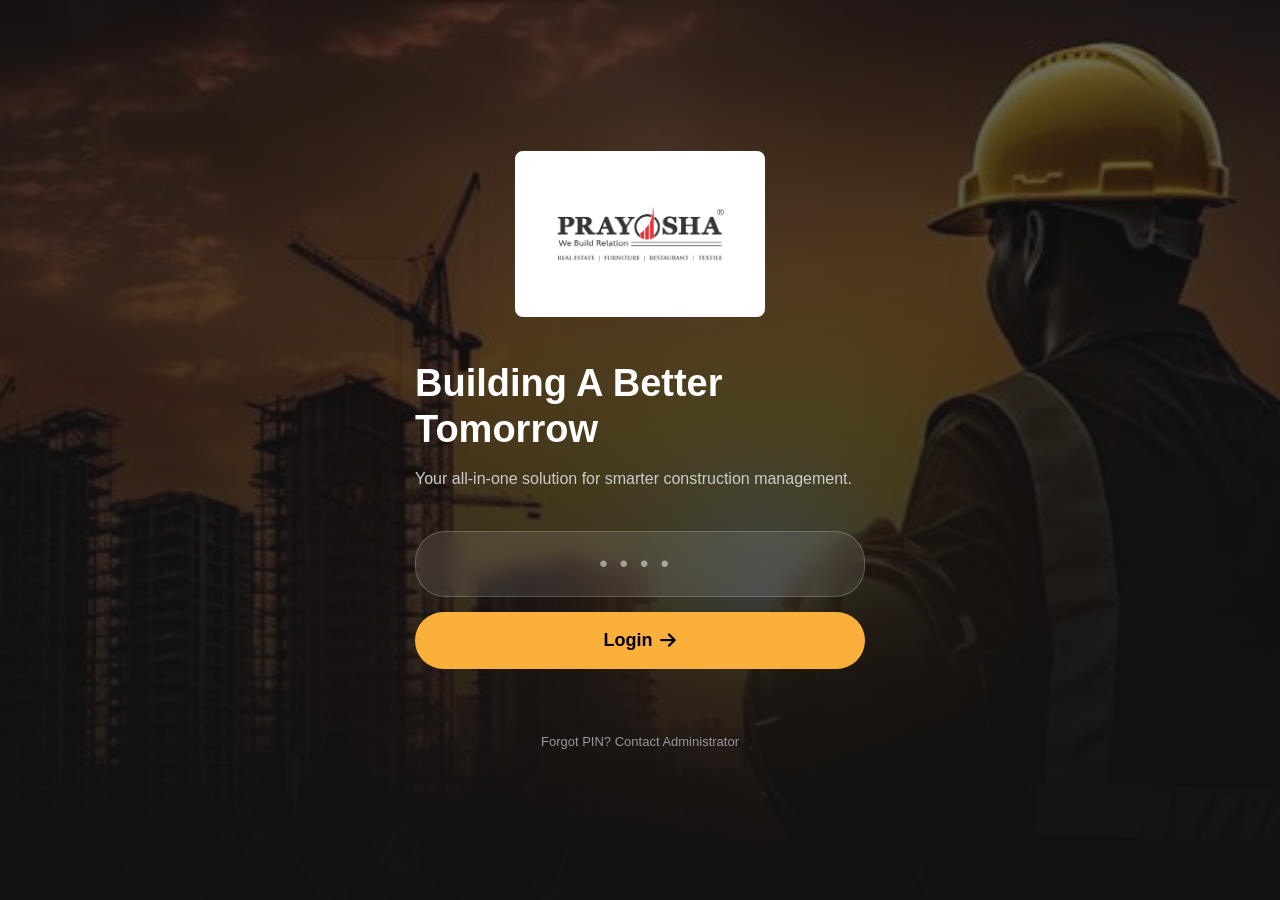
<file: Index.html>
<!DOCTYPE html>
<html lang="en">
<head>
    <meta charset="UTF-8">
    <meta name="viewport" content="width=device-width, initial-scale=1.0, maximum-scale=1.0, user-scalable=no">
    <title>Prayosha Construction App</title>
    
    <!-- FontAwesome for modern UI Icons -->
    <link rel="stylesheet" href="https://cdnjs.cloudflare.com/ajax/libs/font-awesome/6.4.0/css/all.min.css">
    
    <!-- Link to Modular CSS Files -->
    <link rel="stylesheet" href="css/style.css">
    <link rel="stylesheet" href="css/login.css">
</head>
<body>

    <!-- ========================================= -->
    <!-- VIEW 1: EXECUTIVE LOGIN SCREEN            -->
    <!-- ========================================= -->
    <div id="loginView">
        <div class="login-overlay"></div>
        <div class="login-content">
            
            <!-- Real Logo from Assets Folder -->
            <div class="login-branding">
                <img src="assets/logo.jpg" alt="Prayosha Logo" class="company-logo">
            </div>

            <h1 class="login-headline">Building A Better<br>Tomorrow</h1>
            <p class="login-subheadline">Your all-in-one solution for smarter construction management.</p>
            
            <div class="login-input-area">
                <input type="password" id="pinInput" maxlength="4" placeholder="••••" inputmode="numeric">
                <button id="loginBtn" class="login-btn" onclick="attemptLogin()">
                    Login <i class="fas fa-arrow-right" style="margin-left: 8px;"></i>
                </button>
                <div id="statusMessage" class="message"></div>
                <div class="forgot-pin">Forgot PIN? Contact Administrator</div>
            </div>

        </div>
    </div>

    <!-- ========================================= -->
    <!-- VIEW 2: DASHBOARD COMMAND CENTER          -->
    <!-- ========================================= -->
    <div id="dashboardView">
        <!-- Sidebar (Desktop & Tablet) -->
        <div class="sidebar">
            <div class="sidebar-header">PRAYO<span>SHA</span></div>
            <ul class="nav-links" id="sidebarNav">
                <li class="active"><i class="fas fa-home"></i><span class="nav-text">Dashboard</span></li>
                <li><i class="fas fa-building"></i><span class="nav-text">Projects</span></li>
                <li><i class="fas fa-tasks"></i><span class="nav-text">Tasks</span></li>
                <li><i class="fas fa-boxes"></i><span class="nav-text">Inventory</span></li>
                <li><i class="fas fa-users"></i><span class="nav-text">Workforce</span></li>
                <li><i class="fas fa-file-invoice-dollar"></i><span class="nav-text">Accounts</span></li>
                <li><i class="fas fa-shopping-cart"></i><span class="nav-text">Purchases</span></li>
                <li><i class="fas fa-handshake"></i><span class="nav-text">Vendors</span></li>
                <li><i class="fas fa-comments"></i><span class="nav-text">Social</span></li>
            </ul>
        </div>

        <!-- Main Content Area -->
        <div class="main-content">
            <div class="top-header">
                <div class="header-left">
                    <select class="project-select" id="globalProject">
                        <option value="PRJ-01">Skyline Residency</option>
                        <option value="PRJ-02">Greenwood Villas</option>
                        <option value="PRJ-03">Shivalik Heights</option>
                    </select>
                    <div class="sync-badge online" id="networkStatus">
                        <i class="fas fa-wifi"></i> Online
                    </div>
                </div>

                <div class="header-right">
                    <div class="icon-btn" title="Search"><i class="fas fa-search"></i></div>
                    <div class="icon-btn" title="Notifications">
                        <i class="fas fa-bell"></i>
                        <div class="notification-dot"></div>
                    </div>
                    
                    <div class="profile-container">
                        <div class="avatar-circle" id="userAvatar" onclick="toggleProfileMenu()">--</div>
                        <div class="profile-dropdown" id="profileMenu">
                            <div class="dropdown-header-info">
                                <strong id="displayFullName">Loading...</strong>
                                <small id="displayRole">Role</small>
                            </div>
                            <a class="dropdown-item"><i class="fas fa-user-cog"></i> Account Settings</a>
                            <a class="dropdown-item"><i class="fas fa-moon"></i> Dark Mode</a>
                            <a class="dropdown-item logout" onclick="performLogout()"><i class="fas fa-sign-out-alt"></i> Secure Logout</a>
                        </div>
                    </div>
                </div>
            </div>

            <div class="content-area" id="mainWorkspace">
                <div class="dashboard-card">
                    <h2>Command Center Online</h2>
                    <p>Welcome to the Director's Command Center. Login CSS is now isolated!</p>
                </div>
            </div>
        </div>

        <!-- Bottom Navigation (Mobile Only) -->
        <div class="bottom-nav">
            <div class="bottom-nav-item active"><i class="fas fa-home"></i>Home</div>
            <div class="bottom-nav-item"><i class="fas fa-tasks"></i>Tasks</div>
            <div class="bottom-nav-item"><i class="fas fa-camera"></i>Updates</div>
            <div class="bottom-nav-item"><i class="fas fa-boxes"></i>Stock</div>
            <div class="bottom-nav-item"><i class="fas fa-bars"></i>More</div>
        </div>
    </div>

    <!-- ========================================= -->
    <!-- LINK TO MODULAR JAVASCRIPT FILES          -->
    <!-- ========================================= -->
    <script src="js/auth.js"></script>
    <script src="js/Director_Dashboard.js"></script>

</body>
</html>
</file>
<file: css/style.css>
:root {
    --primary-color: #FBB03B;
    --bg-color: #f4f7f6;
    --sidebar-bg: #121212;
    --sidebar-hover: #2a2a2a;
    --text-light: #ffffff;
    --text-dark: #333333;
}

/* Added overflow-x: hidden to prevent horizontal scrolling on mobile */
body {
    margin: 0;
    font-family: 'Segoe UI', Tahoma, Geneva, Verdana, sans-serif;
    height: 100vh;
    overflow: hidden;
    background-color: var(--bg-color);
    width: 100vw;
    overflow-x: hidden;
}

#dashboardView {
    display: none;
    height: 100%;
    width: 100%;
}

/* =========================================
   DASHBOARD STYLES (Sidebar, Header, Main)
   ========================================= */
.sidebar {
    background-color: var(--sidebar-bg); color: var(--text-light); display: flex; flex-direction: column;
    transition: width 0.3s ease; z-index: 1000;
}
.sidebar-header {
    padding: 20px; text-align: center; font-weight: bold; font-size: 20px;
    letter-spacing: 1px; border-bottom: 1px solid #333; white-space: nowrap; overflow: hidden;
}
.sidebar-header span { color: var(--primary-color); }
.nav-links { list-style: none; padding: 0; margin: 0; flex-grow: 1; overflow-y: auto; }
.nav-links li { padding: 15px 20px; display: flex; align-items: center; cursor: pointer; transition: background-color 0.2s; white-space: nowrap; }
.nav-links li:hover, .nav-links li.active { background-color: var(--sidebar-hover); border-left: 4px solid var(--primary-color); }
.nav-links li i { font-size: 18px; min-width: 30px; text-align: center; color: var(--primary-color); }
.nav-text { margin-left: 15px; }

.main-content { flex-grow: 1; display: flex; flex-direction: column; overflow-y: auto; position: relative; overflow-x: hidden; }
.content-area { padding: 20px; flex-grow: 1; }
.dashboard-card { background: white; padding: 20px; border-radius: 12px; box-shadow: 0 4px 6px rgba(0,0,0,0.05); margin-bottom: 20px; }
.module-view { display: none; } /* Used for SPA routing */

/* TOP NAV STYLES */
.top-header { background-color: #ffffff; padding: 10px 20px; display: flex; justify-content: space-between; align-items: center; box-shadow: 0 2px 5px rgba(0,0,0,0.05); z-index: 10; }
.header-left, .header-right { display: flex; align-items: center; gap: 15px; }
.project-select { font-size: 16px; font-weight: bold; color: var(--text-dark); border: 1px solid #ddd; padding: 8px 12px; border-radius: 6px; background-color: #f9f9f9; cursor: pointer; outline: none; }
.project-select:focus { border-color: var(--primary-color); }
.sync-badge { font-size: 11px; padding: 4px 8px; border-radius: 12px; font-weight: bold; display: flex; align-items: center; gap: 5px; }
.sync-badge.online { background-color: #e8f5e9; color: #2e7d32; }
.sync-badge.offline { background-color: #fff3e0; color: #ef6c00; }
.icon-btn { position: relative; cursor: pointer; color: #666; font-size: 18px; padding: 5px; }
.icon-btn:hover { color: var(--primary-color); }
.notification-dot { position: absolute; top: 0; right: 0; background-color: #ff4d4d; width: 8px; height: 8px; border-radius: 50%; }
.profile-container { position: relative; }
.avatar-circle { width: 38px; height: 38px; background-color: var(--primary-color); color: #000; border-radius: 50%; display: flex; justify-content: center; align-items: center; font-weight: bold; font-size: 14px; cursor: pointer; user-select: none; }
.profile-dropdown { display: none; position: absolute; top: 50px; right: 0; background-color: white; min-width: 200px; box-shadow: 0 4px 12px rgba(0,0,0,0.15); border-radius: 8px; overflow: hidden; z-index: 100; }
.profile-dropdown.show { display: block; }
.dropdown-header-info { padding: 15px; border-bottom: 1px solid #eee; background-color: #fafafa; }
.dropdown-header-info strong { display: block; color: #333; }
.dropdown-header-info small { color: #888; }
.dropdown-item { padding: 12px 15px; display: flex; align-items: center; gap: 10px; color: #444; text-decoration: none; cursor: pointer; transition: background 0.2s; }
.dropdown-item:hover { background-color: #f0f0f0; color: var(--primary-color); }
.dropdown-item.logout { color: #d32f2f; border-top: 1px solid #eee; }

/* BOTTOM NAV STYLES */
.bottom-nav { display: none; background-color: #ffffff; box-shadow: 0 -2px 10px rgba(0,0,0,0.1); position: fixed; bottom: 0; width: 100%; z-index: 1000; }
.bottom-nav-item { flex: 1; text-align: center; padding: 10px 0; color: #666; cursor: pointer; font-size: 12px; }
.bottom-nav-item i { display: block; font-size: 20px; margin-bottom: 5px; color: #888; }
.bottom-nav-item.active { color: var(--primary-color); font-weight: bold; }
.bottom-nav-item.active i { color: var(--primary-color); }

/* =========================================
   RESPONSIVE MEDIA QUERIES
   ========================================= */
@media (min-width: 1025px) { .sidebar { width: 260px; } .nav-text { display: inline-block; } }
@media (min-width: 768px) and (max-width: 1024px) {
    .sidebar { width: 70px; } .sidebar-header { padding: 20px 0; font-size: 14px; } .sidebar-header span { display: none; }
    .nav-text { display: none; } .nav-links li { justify-content: center; padding: 15px 0; } .nav-links li i { margin: 0; }
}
@media (max-width: 767px) {
    .sidebar { display: none; } 
    .bottom-nav { display: flex; } 
    .main-content { padding-bottom: 80px; }
    
    /* MOBILE HEADER FIXES */
    .top-header { padding: 10px; }
    .header-left, .header-right { gap: 8px; }
    
    /* Shrink the project dropdown */
    .project-select {
        font-size: 13px;
        padding: 6px;
        max-width: 130px;
        text-overflow: ellipsis;
        white-space: nowrap;
        overflow: hidden;
    }
    
    /* Hide the text 'Online', show only the wifi icon */
    .sync-badge { padding: 6px; font-size: 0; }
    .sync-badge i { font-size: 12px; margin: 0; }
    
    /* Shrink Avatar and Icons */
    .icon-btn { font-size: 16px; }
    .avatar-circle { width: 32px; height: 32px; font-size: 12px; }
    
    /* Grid layout fix for mobile */
    #projectsGrid { grid-template-columns: 1fr !important; }
}
</file>
<file: css/login.css>
/* =========================================
   EXECUTIVE LOGIN SCREEN STYLES
   Isolated file for Login UI only.
   ========================================= */

#loginView {
    display: flex;
    justify-content: center;
    align-items: center;
    height: 100vh;
    width: 100%;
    /* Connects to the background image in your assets folder */
    background-image: url('../assets/background.jpg');
    background-size: cover;
    background-position: center;
    position: relative;
}

.login-overlay {
    position: absolute;
    top: 0; left: 0; right: 0; bottom: 0;
    /* The dark gradient that goes over the picture */
    background: linear-gradient(to bottom, rgba(18, 18, 18, 0.6) 0%, rgba(18, 18, 18, 0.95) 100%);
    z-index: 1;
}

.login-content {
    position: relative;
    z-index: 2;
    width: 100%;
    max-width: 450px;
    padding: 40px;
    text-align: center;
    color: white;
    display: flex;
    flex-direction: column;
}

.login-branding {
    margin-bottom: 30px;
}

/* Styles for your actual company logo */
.company-logo {
    max-width: 250px;
    height: auto;
    margin-bottom: 10px;
    border-radius: 8px; /* Optional: rounds the corners of the white background */
}

.login-headline {
    font-size: 38px;
    font-weight: 800;
    line-height: 1.2;
    margin: 0 0 15px 0;
    text-align: left;
}

.login-subheadline {
    font-size: 16px;
    color: #cccccc;
    margin: 0 0 40px 0;
    line-height: 1.5;
    text-align: left;
}

.login-input-area {
    display: flex;
    flex-direction: column;
    gap: 15px;
}

input[type="password"] {
    width: 100%; padding: 18px; 
    border: 1px solid rgba(255,255,255,0.2); 
    border-radius: 30px; 
    background-color: rgba(255, 255, 255, 0.1); 
    color: white; font-size: 24px; text-align: center; 
    letter-spacing: 12px; box-sizing: border-box;
    backdrop-filter: blur(10px);
}

input[type="password"]:focus {
    outline: none; 
    border-color: #FBB03B; /* Prayosha Yellow */
    background-color: rgba(255, 255, 255, 0.15); 
}

input[type="password"]::placeholder {
    color: rgba(255,255,255,0.5);
}

.login-btn {
    width: 100%; padding: 18px; 
    background-color: #FBB03B; 
    color: #000; border: none; 
    border-radius: 30px; 
    font-size: 18px; font-weight: bold; 
    cursor: pointer; transition: background-color 0.3s;
    display: flex; justify-content: center; align-items: center;
}

.login-btn:hover { background-color: #e59c2a; }
.login-btn:disabled { background-color: #555; cursor: not-allowed; }

.message { text-align: center; font-size: 14px; min-height: 20px; }
.error { color: #ff4d4d; }
.success { color: #4CAF50; }

.forgot-pin {
    text-align: center;
    font-size: 13px;
    color: #999;
    margin-top: 15px;
    cursor: pointer;
}
.forgot-pin:hover { color: #FBB03B; }
</file>
